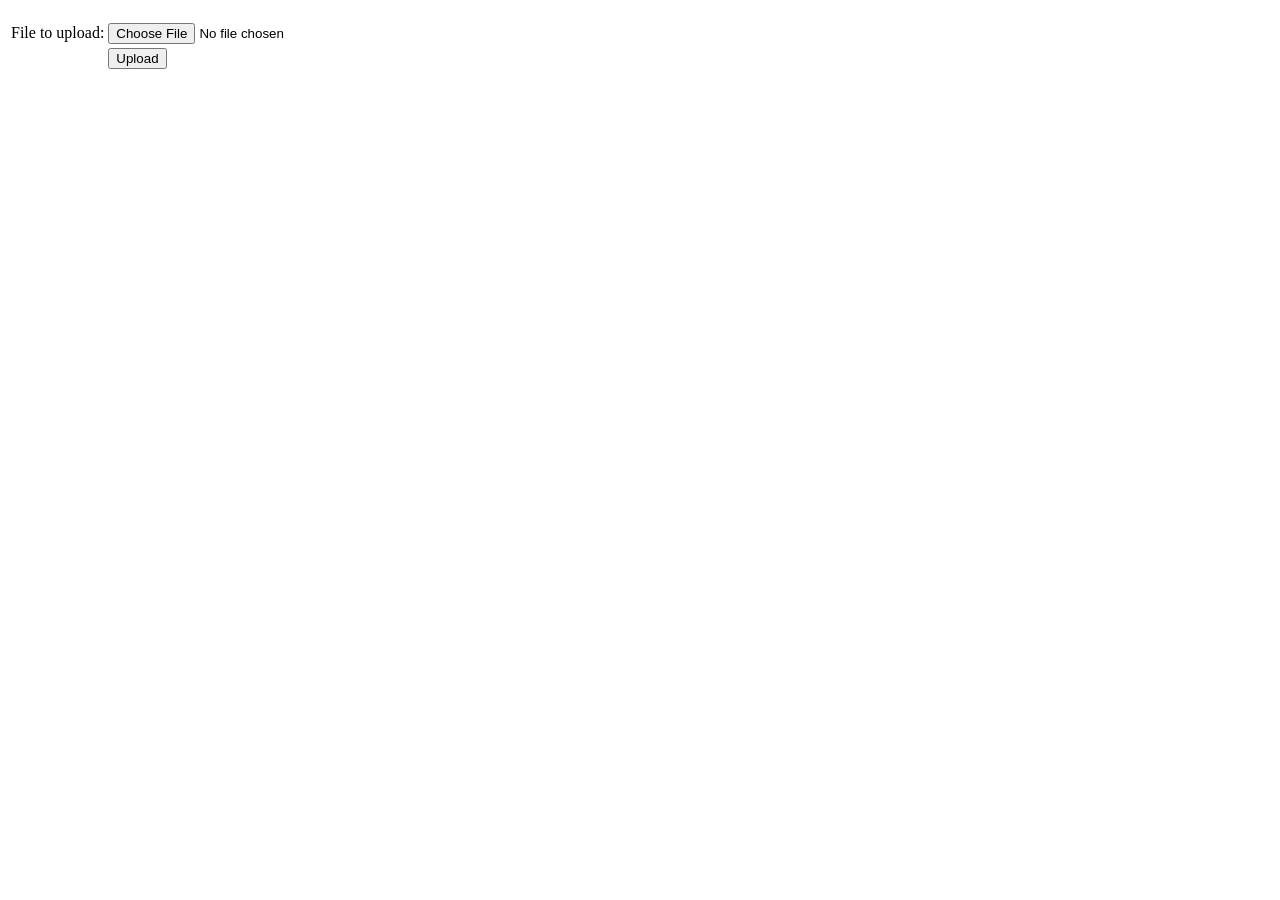
<file: src/main/resources/templates/uploadForm.html>
<!DOCTYPE html>
<html>
  <body>
    <div>
      <h2></h2>
    </div>

    <div>
      <form method="POST" enctype="multipart/form-data" action="/">
        <table>
          <tr>
            <td>File to upload:</td>
            <td><input type="file" name="file" /></td>
          </tr>
          <tr>
            <td></td>
            <td><input type="submit" value="Upload" /></td>
          </tr>
        </table>
      </form>
    </div>

    <div>
      <ul>
        <!-- Your file list here -->
      </ul>
    </div>
  </body>
</html>
</file>
